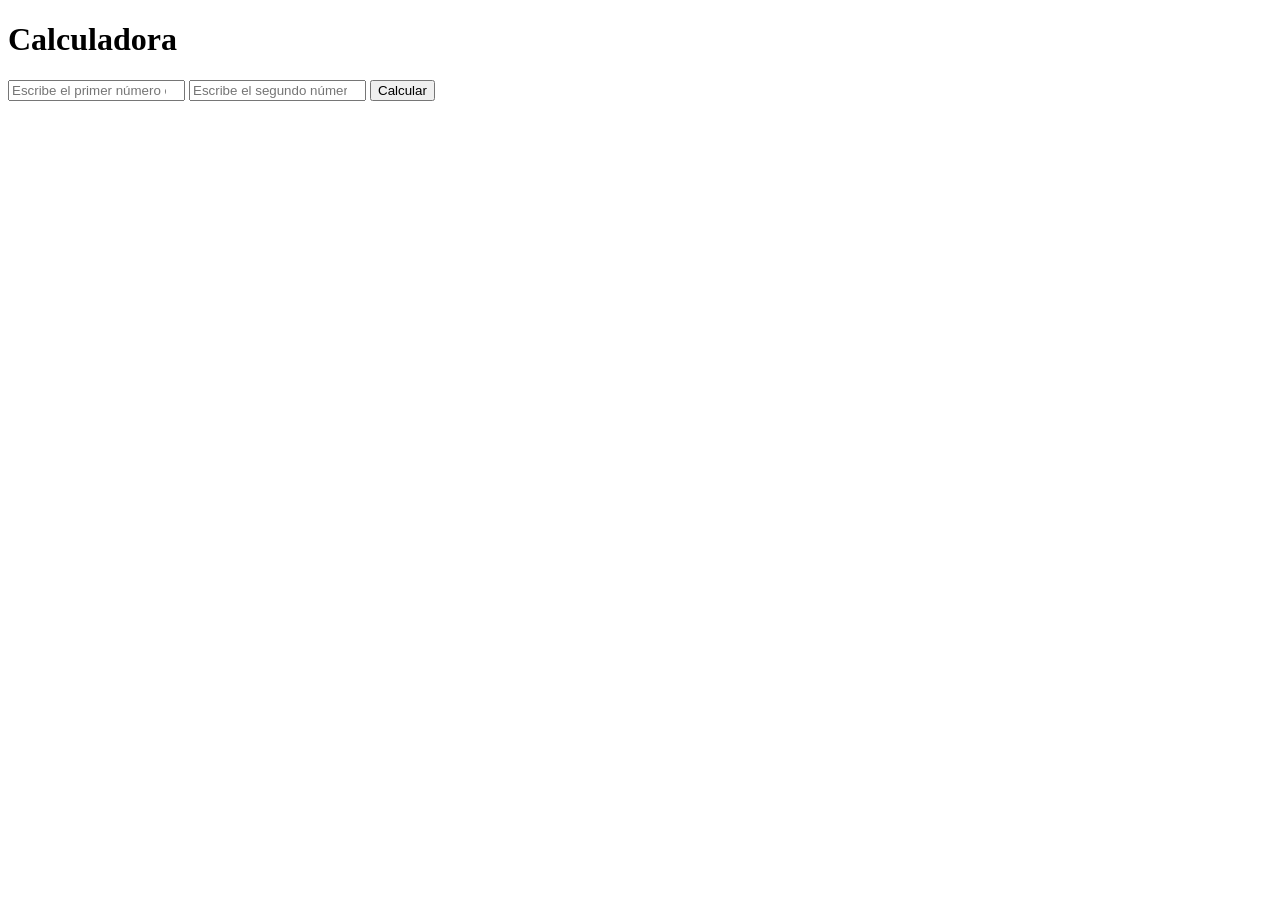
<file: index.html>
<!DOCTYPE html>
<html lang="es">
<head>
    <meta charset="UTF-8">
    <meta name="viewport" content="width=device-width, initial-scale=1.0">
    <title>Document</title>
</head>
<body>
    <h1>Calculadora</h1>
  <input type="number" name="numero1" id="numero1" placeholder="Escribe el primer número entero">
  <input type="number" name="numero2" id="numero2" placeholder="Escribe el segundo número entero">
  <input type="button" value="Calcular" onclick="calcular()">
  <script src="js/main.js"></script>
</body>
</html>
</file>
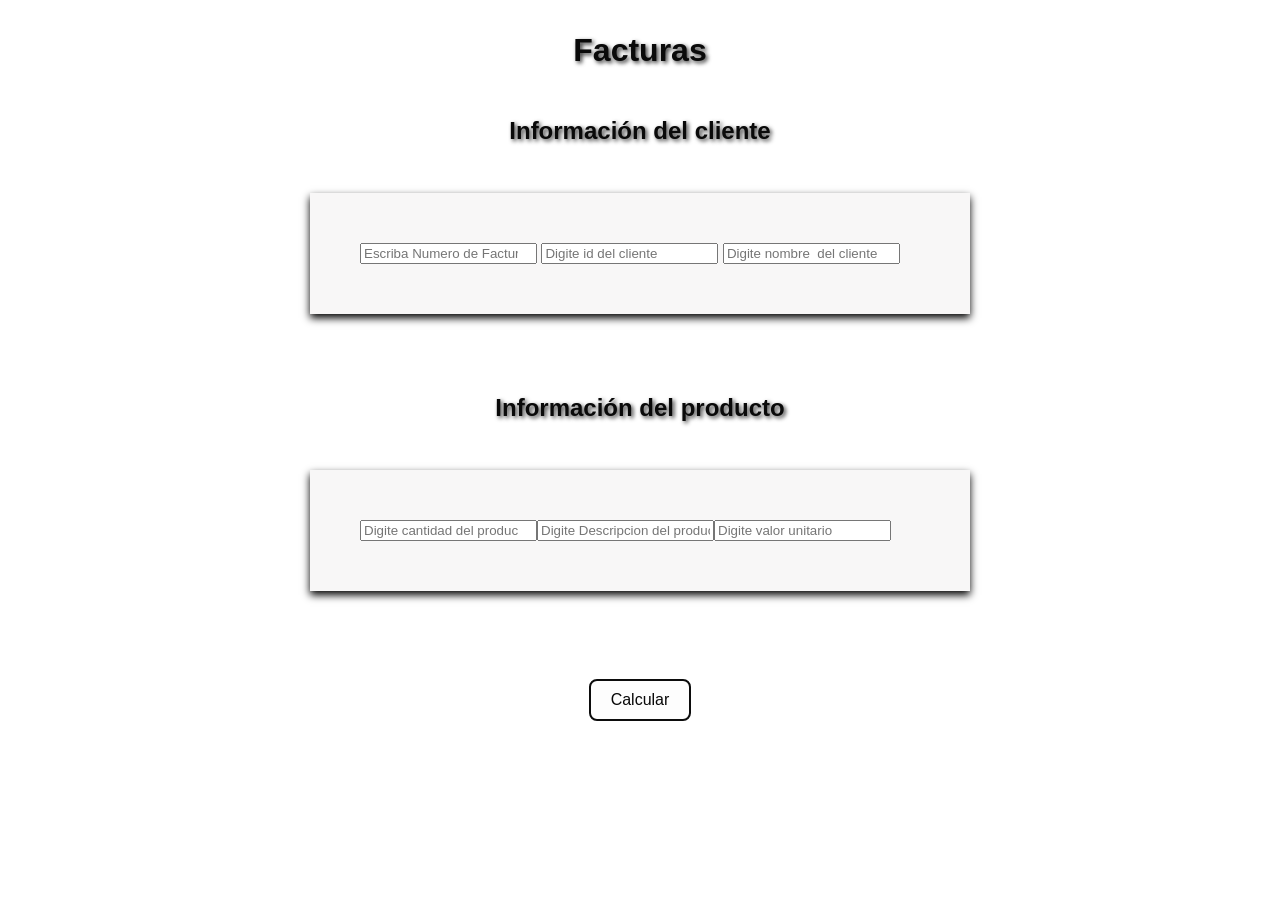
<file: factura.html>
<!DOCTYPE html>
<html lang="es">
<head>
    <meta charset="UTF-8">
    <meta name="viewport" content="width=device-width, initial-scale=1.0">
    <title>Facturas</title>
    <link rel="stylesheet" href="css/factura.css">
</head>
<body>
    <h1> Facturas</h1>
    <h2> Información del cliente</h2>
    <div class="formulario">
  <form id="f1" name="f1">
    <input type="number" name="nf" id="nf" placeholder="Escriba Numero de Factura">
    <input type="number" name="idc" id="idc" placeholder="Digite id del cliente">
    <input type="text" name="nc" id="nc" placeholder="Digite nombre  del cliente">
  </div>
  <h2> Información del producto</h2>
    <div class="formulario">
    <input type="number" name="cant" id="cant" placeholder="Digite cantidad del producto">
    <input type="text" name="dp" id="dp" placeholder="Digite Descripcion del producto">
    <input type="number" name="vu" id="vu" placeholder="Digite valor unitario">
    </div>
    <div class="contenedor">
    <input type="button" id="benviar" name="benviar" value="Calcular" onclick="calculo()">
    </div>
  </form>
    <script src="js/factura.js"></script>
</body>
</html>
</file>
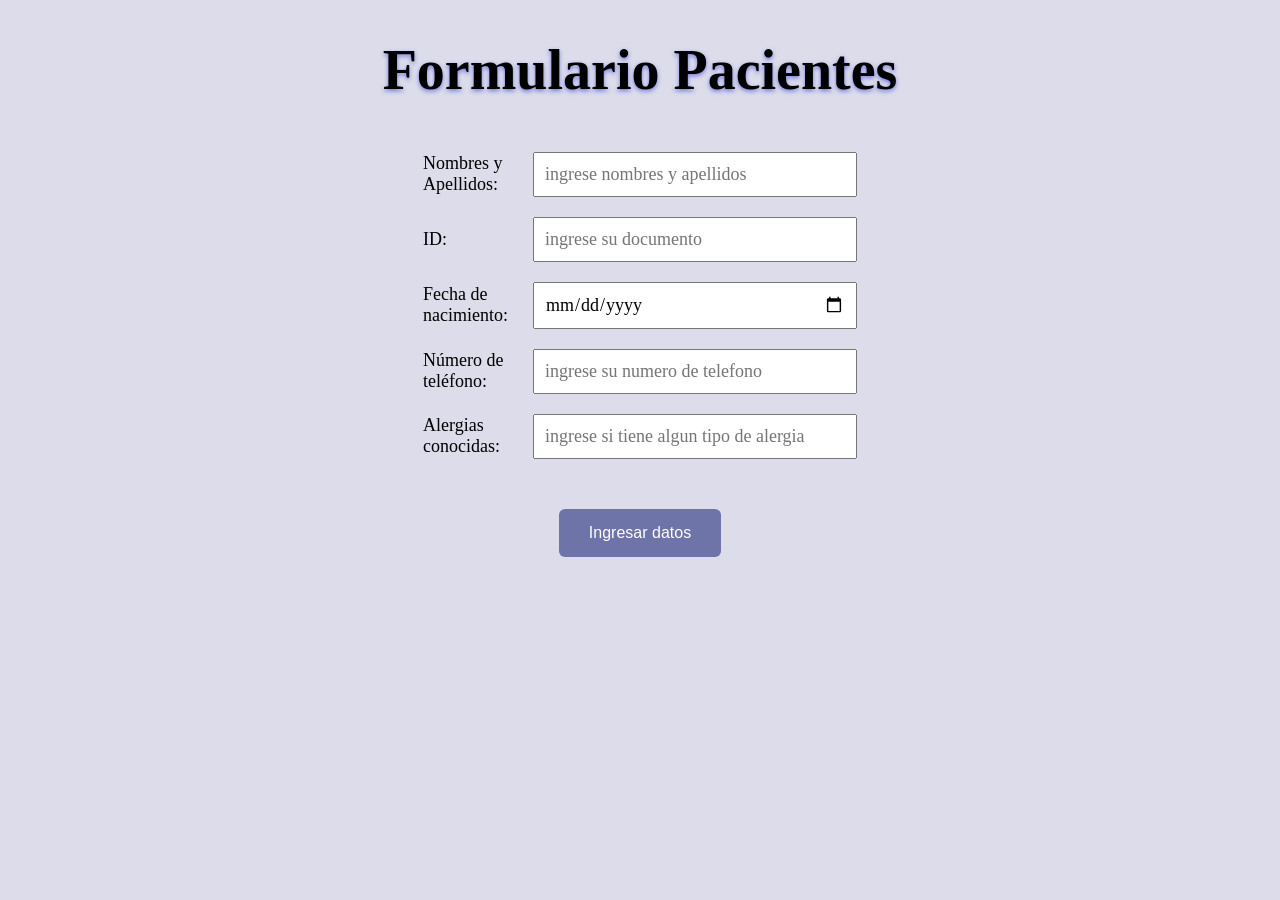
<file: formulariopte.html>
<!DOCTYPE html>
<html lang="es">
<head>
    <meta charset="UTF-8">
    <meta name="viewport" content="width=device-width, initial-scale=1.0">
    <title>Formulario pacientes</title>
    <link rel="stylesheet" href="css/formulariopte.css" />
</head>

<body>
    <h1>Formulario Pacientes</h1>
    <div class="contenedor-form">
    <form class="formulario">
  <div class="campo">
    <label for="nombre">Nombres y Apellidos:</label>
    <input type="text" id="nombre" name="nombre" placeholder="ingrese nombres y apellidos">
  </div>
  <div class="campo">
    <label for="ID">ID:</label>
    <input type="number" id="id" name="id" placeholder="ingrese su documento">
  </div>
  <div class="campo">
    <label for="fecha">Fecha de nacimiento:</label>
    <input type="date" id="fecha" name="fecha" placeholder="ingrese su fecha de nacimiento">
    </div>
    <div class="campo">
    <label for="telefono">Número de teléfono:</label>
    <input type="number" id="telefono" name="telefono" placeholder="ingrese su numero de telefono">
    </div>
    <div class="campo">
    <label for="alergias">Alergias conocidas:</label>
    <input type="text" id="alergias" name="alergias" placeholder="ingrese si tiene algun tipo de alergia">
    </div>
    <div class="button">
    <input type="button" id="enviar" name="enviar" value="Ingresar datos" onclick="valida()">
    </div>
</form>

    <script src="js/formulariopte.js"></script>
</body>
</html>
</file>
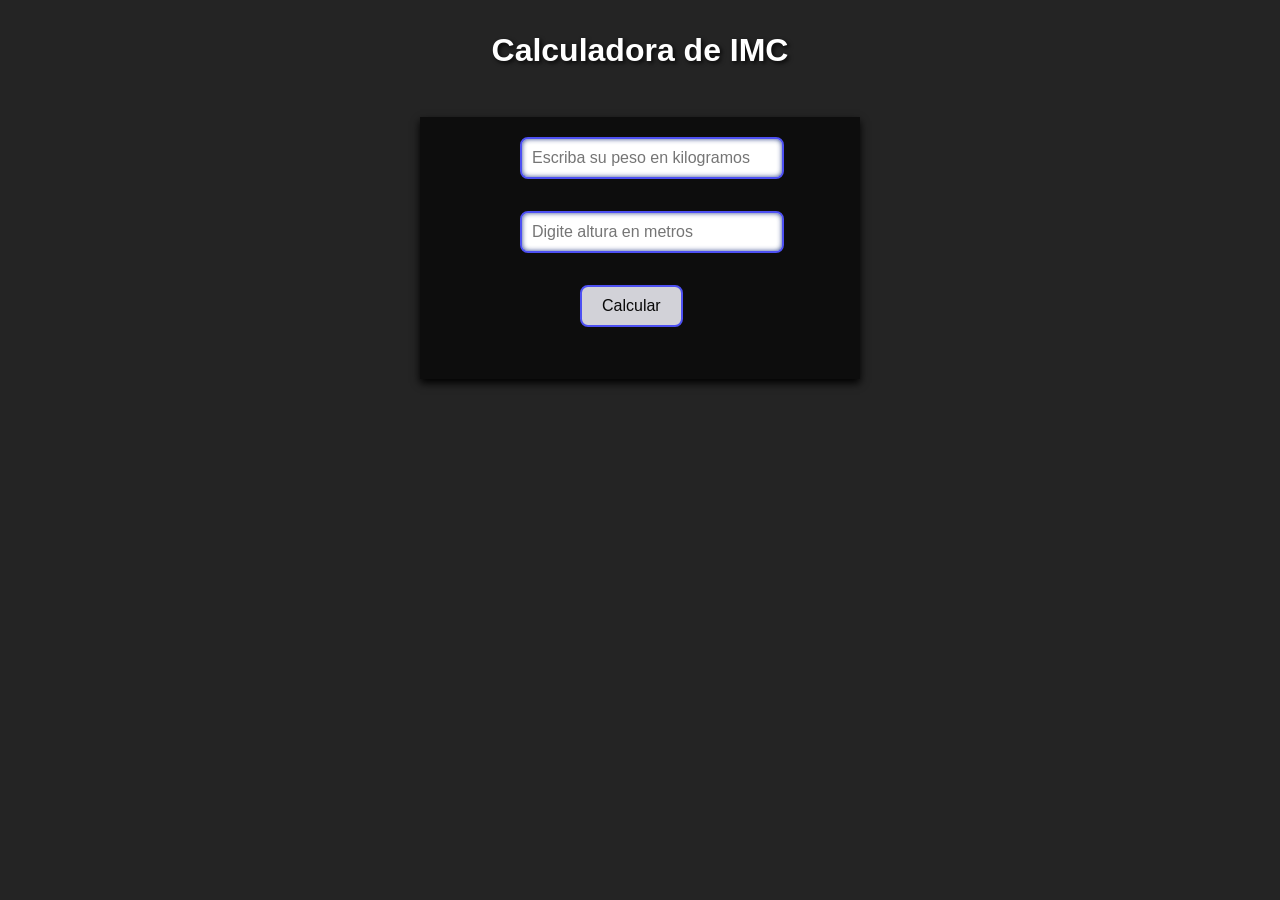
<file: imc.html>
<!DOCTYPE html>
<html lang="es">
<head>
    <meta charset="UTF-8">
    <meta name="viewport" content="width=device-width, initial-scale=1.0">
    <title>Calculadora de IMC</title>
    <link rel="stylesheet" href="css/imc.css">
</head>
<body>
    <h1>Calculadora de IMC</h1>
  <div class="formulario">
    <form id="f1" name="f1">
    <div>
      <input type="number" name="kg" id="kg" placeholder="Escriba su peso en kilogramos"></div>
    <div>
      <input type="number" name="alt" id="alt" placeholder="Digite altura en metros">
    </div>
    <div>
      <input type="button" id="benviar" name="benviar" value="Calcular" onclick="calculo()">
    </div>
  </form>
  </div>
  <div id="resultado"></div>
    <script src="js/imc.js"></script>
</body>
</html>
</file>
<file: css/factura.css>
body {
     font-family: Arial, sans-serif;
}

h1{
text-align: center;
    color: rgb(10, 10, 10);
    margin-top: 2rem;
    margin-bottom: 3rem;
    font-family: 'calibri', 'Franklin Gothic Medium', 'Arial Narrow', Arial, sans-serif;
    text-shadow: 2px 2px 4px rgba(0, 0, 0, 0.8);
}
h2{
text-align: center;
    color: rgb(10, 10, 10);
    margin-top: 2rem;
    margin-bottom: 3rem;
    font-family: 'calibri', 'Franklin Gothic Medium', 'Arial Narrow', Arial, sans-serif;
    text-shadow: 2px 2px 4px rgba(0, 0, 0, 0.8);
}
.formulario{
    width: 35rem;
    margin: 0 auto;
    padding: 50px;
    margin-bottom: 5rem;
    background-color: rgba(245, 243, 243, 0.635);
    box-shadow: 0 4px 8px rgb(0, 0, 0); 
    align-content: center;
    display: flex;
   }  
input[type="button"] {
    background-color: #fdfdfd;
    color: rgb(8, 8, 8);
    padding: 10px 20px;
    border: 2px solid #0c0c0c;
    border-radius: 8px;
    cursor: pointer;
    font-size: 1rem;
    margin-bottom: 2rem;
    
}
.contenedor{
display: flex;
  justify-content: center; /* horizontal */
  align-items: center;     /* vertical */
  height: 10vh;
}
</file>
<file: css/formulariopte.css>
body {
  margin: 0;
  padding: 0;
  background-color: rgba(121, 121, 179, 0.26);
}
h1{
  text-align: center;
  font-size: 3.5rem;
  margin-bottom: 30px;
  text-shadow: 0 2px 4px rgba(9, 28, 206, 0.5);
}
.contenedor-form {
  display: flex;
  justify-content: center;   /* centro horizontal */
  margin-top: 40px;
}
.formulario {
  padding: 10px;
}

.campo {
  display: flex;
  align-items: center;      /* centra label e input entre sí */
  margin-bottom: 20px;
}

.campo label {
  width: 100px;
  margin-right: 10px;
  font-size: large;
}

.campo input {
  width: 300px;  
  padding: 10px;
  font-size: large;
  font-family: Georgia, 'Times New Roman', Times, serif;
}
.button {
  text-align: center;   /* centra el botón */
  margin-top: 50px;
  
}

#enviar {
  background-color: rgba(3, 13, 102, 0.5);  
  color: white;
  border: none;
  padding: 15px 30px;
  font-size: 16px;
  border-radius: 6px;
  cursor: pointer;
  transition: background-color 0.3s ;
}

/* efecto al pasar el mouse */
#enviar:hover {
  background-color: rgba(9, 28, 206, 0.5);
}

/* efecto al hacer clic */
#enviar:active {
  transform: scale(0.97);
}
</file>
<file: css/imc.css>
body {
    background-color: #242424;
    font-family: Arial, sans-serif;
    background-image: url('https://manuelroman.com/wp-content/uploads/2025/03/IMC-bmi.png');
}
h1{
    text-align: center;
    color: white;
    margin-top: 2rem;
    margin-bottom: 3rem;
    font-family: 'calibri', 'Franklin Gothic Medium', 'Arial Narrow', Arial, sans-serif;
    text-shadow: 2px 2px 4px rgba(0, 0, 0, 0.8);
}

.formulario{
    width: 25rem;
    margin: 0 auto;
    padding: 20px;
    margin-bottom: 5rem;
    background-color: rgba(0, 0, 0, 0.635);
    box-shadow: 0 4px 8px rgb(0, 0, 0); 
    align-content: center;
   }  

input[type="number"], input[type="text"] {
    width: 60%;
    padding: 10px;
    font-size: 1rem;
    border: 2px solid #4d50f2;
    border-radius: 8px;
    box-shadow: inset 0 0 5px rgba(28, 51, 126, 0.904);
    margin-bottom: 2rem;
    margin-left: 20%;
}
input[type="button"] {
    background-color: #d2d2d8;
    color: rgb(8, 8, 8);
    padding: 10px 20px;
    border: 2px solid #4d50f2;
    border-radius: 8px;
    cursor: pointer;
    font-size: 1rem;
    margin-bottom: 2rem;
    margin-left: 35%;
}
</file>
